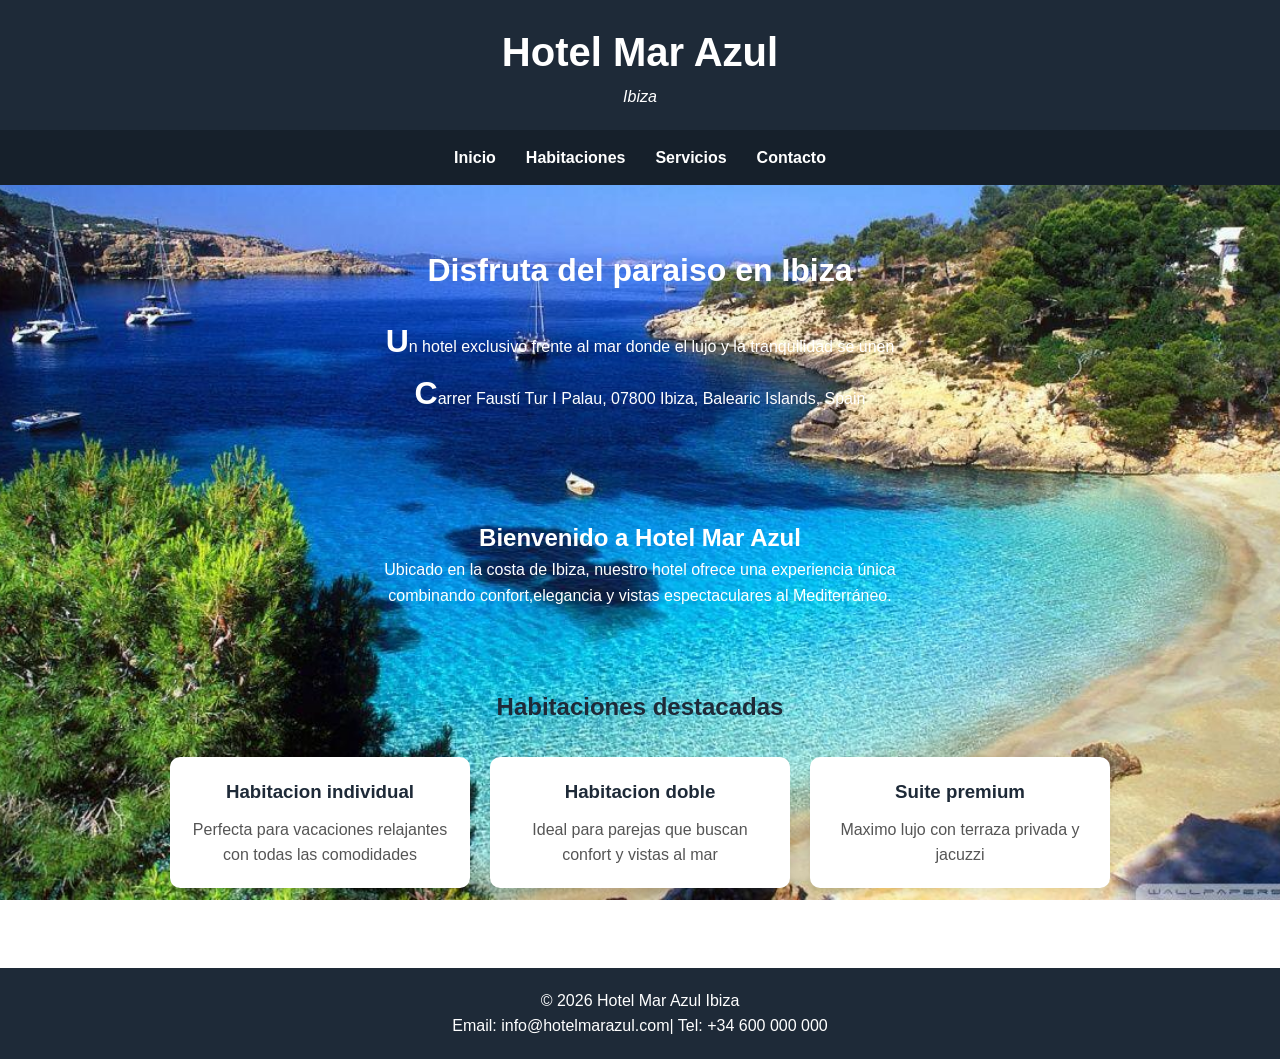
<file: index.html>
<!DOCTYPE html>
<html lang="es"> 
<head>
<meta charset="utf-8">
<title>Hotel Mar Azul Ibiza</title>
<link rel="stylesheet" href="css/style.css">
</head>
<body>
<header> 
<h1> Hotel Mar Azul</h1>
<p>Ibiza</p>
</header>
<nav>
<ul>
<li> <a href="index.html">Inicio</a></li>
<li> <a href="habitaciones.html">Habitaciones</a></li>
<li> <a href="Servicios.html">Servicios</a></li>
<li> <a href="Contacto.html">Contacto</a></li>
</ul>
</nav>
<main> 
<section class= "hero"> 
<h2>Disfruta del paraiso en Ibiza</h2>
<p>Un hotel exclusivo frente al mar donde el lujo y la tranquilidad se unen</p>

<p>Carrer Faustí Tur I Palau, 07800 Ibiza, Balearic Islands, Spain</p>
</section>
<section class="Sobre-hotel">
<article>
<h2>Bienvenido a Hotel Mar Azul</h2>
<p> Ubicado en la costa de Ibiza, nuestro hotel ofrece una experiencia única <br>
combinando confort,elegancia y vistas espectaculares al Mediterráneo.</p>
</article>
</section>
<section class="destacadas">
<h2>Habitaciones destacadas</h2>
<div class="contenedor-habitaciones">
<article class="card">
<h3>Habitacion individual</h3>
<p>Perfecta para vacaciones relajantes con todas las comodidades</p>
</article>
<article class="card">
<h3>Habitacion doble</h3>
<p>Ideal para parejas que buscan confort  y vistas al mar</p>
</article>
<article class="card">
<h3>Suite premium</h3> 
<p>Maximo lujo con terraza privada y jacuzzi</p>
</article>
</div>
</section>
</main>
<footer> 
<p>© 2026 Hotel Mar Azul Ibiza </p>
<p>Email: info@hotelmarazul.com| Tel: +34 600 000 000</p>
</footer>
</body>
</html>
</file>
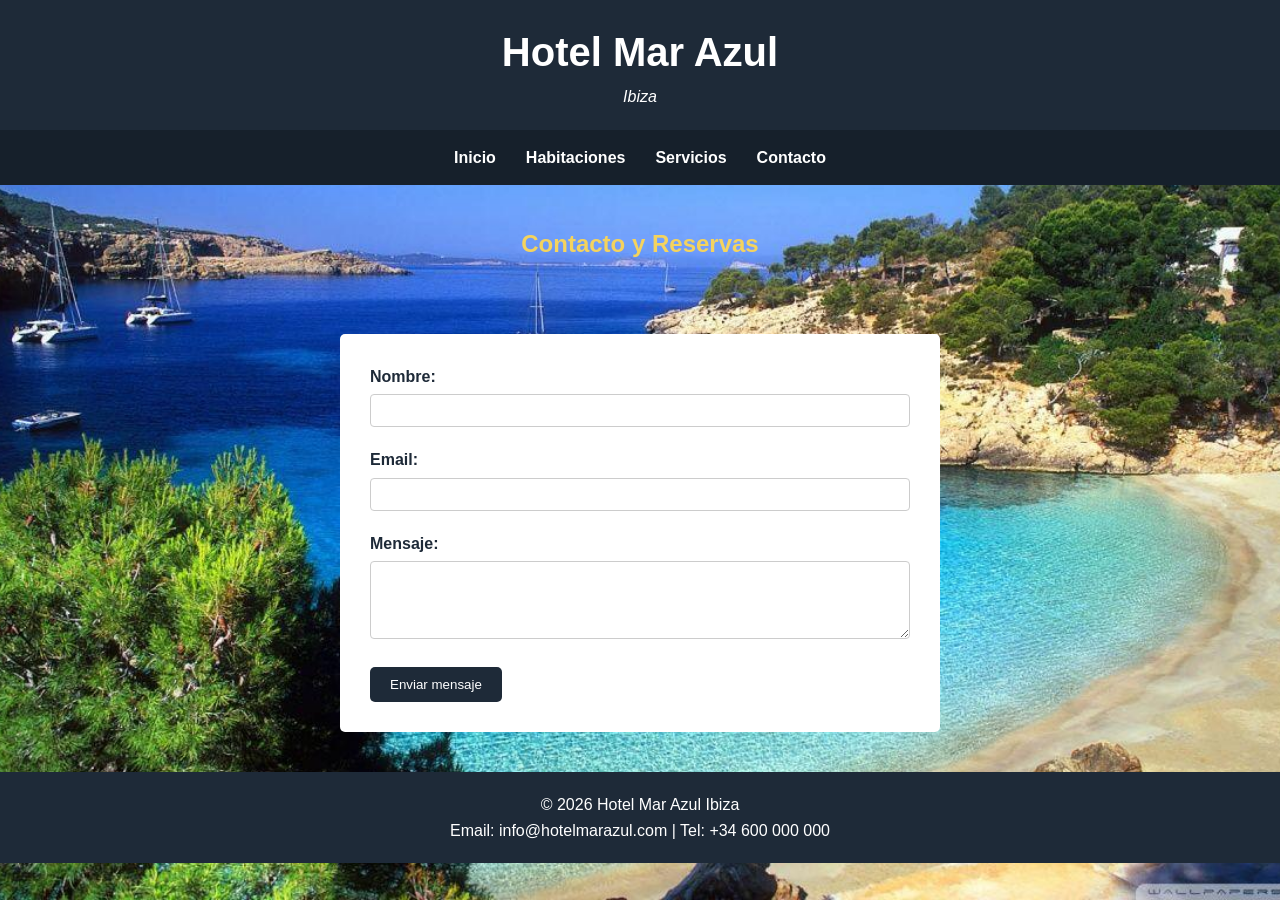
<file: contacto.html>
<!DOCTYPE html>
<html lang="es">
<head>
    <meta charset="UTF-8">
    <title>Contacto - Hotel Mar Azul Ibiza</title>
    <link rel="stylesheet" href="css/style.css">
</head>
<body>

<header>
    <h1>Hotel Mar Azul</h1>
    <p>Ibiza</p>
</header>

<nav>
    <ul>
        <li><a href="index.html">Inicio</a></li>
        <li><a href="habitaciones.html">Habitaciones</a></li>
        <li><a href="servicios.html">Servicios</a></li>
        <li><a href="contacto.html">Contacto</a></li>
    </ul>
</nav>

<main>

    <section class="contacto">
        <h2>Contacto y Reservas</h2>

        <form class="formulario">

            <div class="campo">
                <label for="nombre">Nombre:</label>
                <input type="text" id="nombre" required>
            </div>

            <div class="campo">
                <label for="email">Email:</label>
                <input type="email" id="email" required>
            </div>

            <div class="campo">
                <label for="mensaje">Mensaje:</label>
                <textarea id="mensaje" rows="4" required></textarea>
            </div>

            <button type="submit">Enviar mensaje</button>

        </form>

    </section>

</main>

<footer>
    <p>© 2026 Hotel Mar Azul Ibiza</p>
    <p>Email: info@hotelmarazul.com | Tel: +34 600 000 000</p>
</footer>

</body>
</html>
</file>
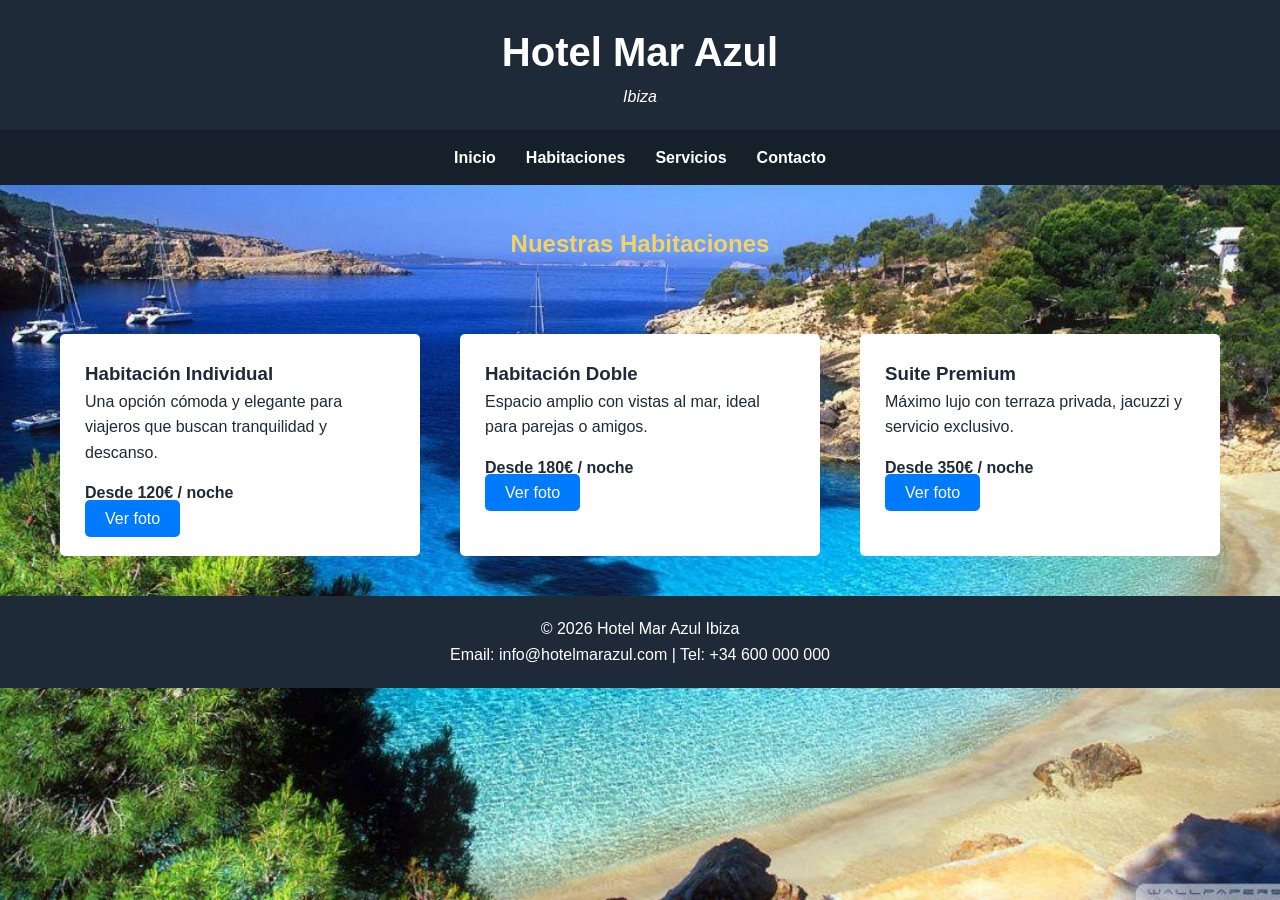
<file: habitaciones.html>
<!DOCTYPE html>
<html lang="es">
<head>
    <meta charset="UTF-8">
    <title>Habitaciones - Hotel Mar Azul Ibiza</title>
    <link rel="stylesheet" href="css/style.css">
</head>
<body>

<header>
    <h1>Hotel Mar Azul</h1>
    <p>Ibiza</p>
</header>

<nav>
    <ul>
        <li><a href="index.html">Inicio</a></li>
        <li><a href="habitaciones.html">Habitaciones</a></li>
        <li><a href="servicios.html">Servicios</a></li>
        <li><a href="contacto.html">Contacto</a></li>
    </ul>
</nav>

<main>

    <section class="habitaciones">
        <h2>Nuestras Habitaciones</h2>

        <div class="contenedor-habitaciones-pagina">

            <article class="habitacion">
                <h3>Habitación Individual</h3>
                <p>Una opción cómoda y elegante para viajeros que buscan tranquilidad y descanso.</p>
                <p class="precio">Desde 120€ / noche</p> 
                <a href="#foto1" class="btn">Ver foto</a>
                <div id="foto1" class="overlay">
                <a href="#" class="cerrar">×</a>
                <img src="imagenes/habitacion individual.png" class="imagen">
                </div>
            </article>

            <article class="habitacion">
                <h3>Habitación Doble</h3>
                <p>Espacio amplio con vistas al mar, ideal para parejas o amigos.</p>
                <p class="precio">Desde 180€ / noche</p>
                <a href="#foto2" class="btn">Ver foto</a>
                <div id="foto2" class="overlay">
                <a href="#" class="cerrar">×</a>
                <img src="imagenes/habitacion doble.png" class="imagen">
            </article>

            <article class="habitacion">
                <h3>Suite Premium</h3>
                <p>Máximo lujo con terraza privada, jacuzzi y servicio exclusivo.</p>
                <p class="precio">Desde 350€ / noche</p>
                <a href="#foto3" class="btn">Ver foto</a>
                <div id="foto3" class="overlay">
                <a href="#" class="cerrar">×</a>
                <img src="imagenes/suite premium.jpg" class="imagen">
                <img src = "imagenes/jacuzzi de hotel con.png" class="imagen">  
            </article>

        </div>
    </section>

</main>

<footer>
    <p>© 2026 Hotel Mar Azul Ibiza</p>
    <p>Email: info@hotelmarazul.com | Tel: +34 600 000 000</p>
</footer>

</body>
</html>
</file>
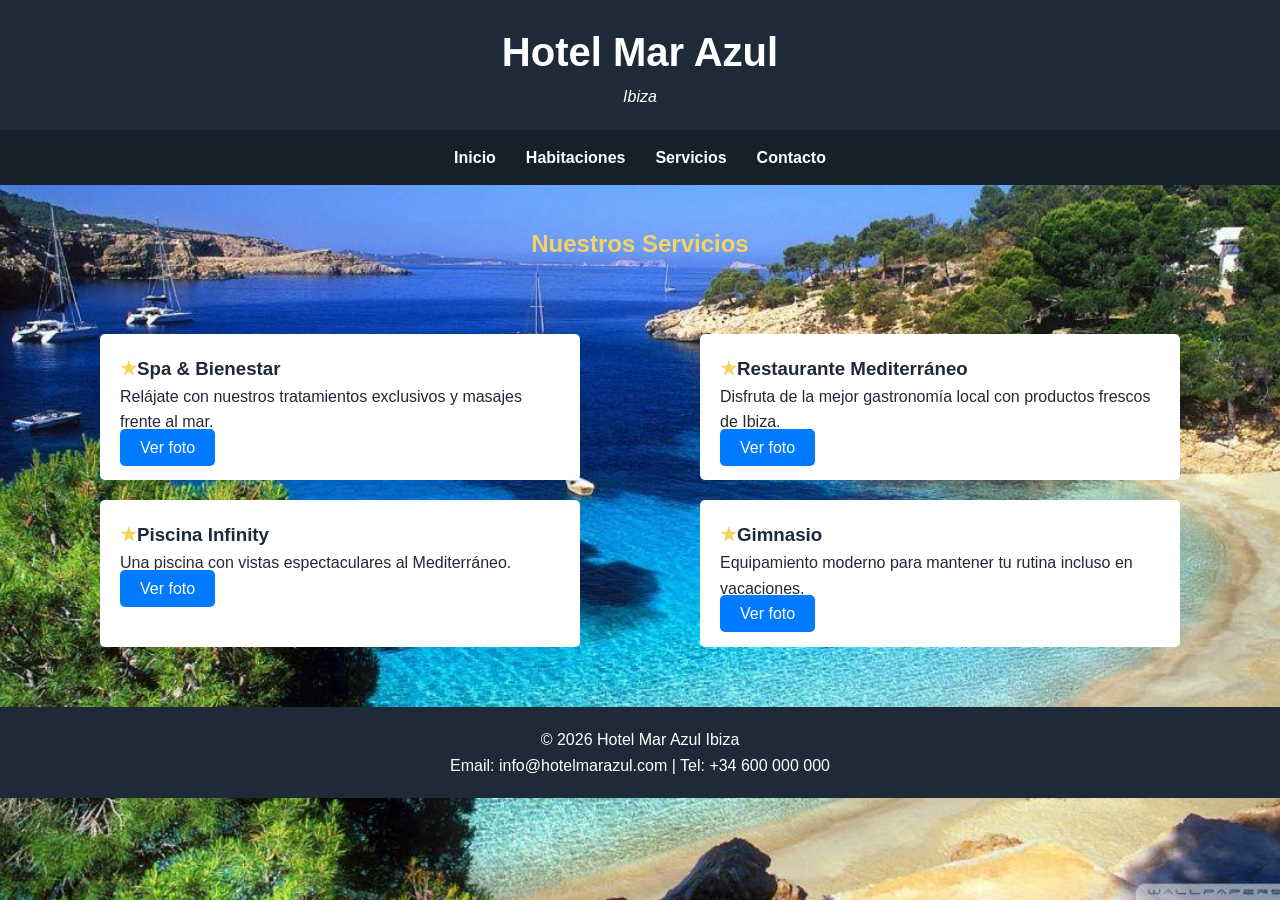
<file: servicios.html>
<!DOCTYPE html>
<html lang="es">
<head>
    <meta charset="UTF-8">
    <title>Servicios - Hotel Mar Azul Ibiza</title>
    <link rel="stylesheet" href="css/style.css">
</head>
<body>

<header>
    <h1>Hotel Mar Azul</h1>
    <p>Ibiza</p>
</header>

<nav>
    <ul>
        <li><a href="index.html">Inicio</a></li>
        <li><a href="habitaciones.html">Habitaciones</a></li>
        <li><a href="servicios.html">Servicios</a></li>
        <li><a href="contacto.html">Contacto</a></li>
    </ul>
</nav>

<main>

    <section class="servicios">
        <h2>Nuestros Servicios</h2>

        <div class="contenedor-servicios">

            <article class="servicio">
                <h3>Spa & Bienestar</h3>
                <p>Relájate con nuestros tratamientos exclusivos y masajes frente al mar.</p>
                <a href="#foto4" class="btn">Ver foto</a>
                <div id="foto4" class="overlay">
                <a href="#" class="cerrar">×</a>
                <img src="imagenes/jacuzzi de hotel con.png" class="imagen">
            </article> 

            <article class="servicio">
                <h3>Restaurante Mediterráneo</h3>
                <p>Disfruta de la mejor gastronomía local con productos frescos de Ibiza.</p>
                <a href="#foto5" class="btn">Ver foto</a>
                <div id="foto5" class="overlay">
                <a href="#" class="cerrar">×</a>
                <img src="imagenes/restaurante.jpg" class="imagen">
            </article>

            <article class="servicio">
                <h3>Piscina Infinity</h3>
                <p>Una piscina con vistas espectaculares al Mediterráneo.</p>
                <a href="#foto6" class="btn">Ver foto</a>
                <div id="foto6" class="overlay">
                <a href="#" class="cerrar">×</a>
                <img src="imagenes/piscinaa.jpg" class="imagen">
            </article>

            <article class="servicio">
                <h3>Gimnasio</h3>
                <p>Equipamiento moderno para mantener tu rutina incluso en vacaciones.</p>
                <a href="#foto7" class="btn">Ver foto</a>
                <div id="foto7" class="overlay">
                <a href="#" class="cerrar">×</a>
                <img src="imagenes/gimnasio.jpg" class="imagen">
            </article>

        </div>
    </section>

</main>

<footer>
    <p>© 2026 Hotel Mar Azul Ibiza</p>
    <p>Email: info@hotelmarazul.com | Tel: +34 600 000 000</p>
</footer>

</body>
</html>
</file>
<file: css/style.css>
* {
margin:0;
padding:0;
box-sizing: border-box;
}
body {
font-family: Arial, Helvetica, sans-serif;
    background-image: url("../imagenes/fotoinicio.jpg");
    background-size: cover;
    background-position: center;
    background-attachment: fixed;
color: #1e2a38;
line-height: 1.6;
}

main {
    max-width: 1200px;
    margin: 0 auto;
}

header {
background-color: #1e2a38;
color: white;
text-align: center;
padding: 20px;
}
header h1{
    font-size: 2.5rem;
}
header p {
font-style: italic;
}

nav {
background-color: #16202b;
}

nav ul {
    list-style: none;
    display: flex;
    justify-content: center;
}

nav ul li {
    margin: 15px;
}

nav ul li a {
    text-decoration: none;
    color: white; 
    font-weight: bold;

}

nav ul li a:hover  {
    color: #f4d35e;
} 

.hero{
    text-align: center; 
    padding: 60px 20px;
     color: white;
}

.hero h2 {
    font-size: 2rem;
    margin-bottom: 20px;
}

.hero p::first-letter {
    font-size: 2rem; 
    font-weight: bold; 
    color: white;
}
.Sobre-hotel article {
    text-align: center;
    padding: 40px 20px; 
    color: white;
}

.boton {
    display: inline-block;
    margin-top: 20px;
    padding: 10px 20px;
    background-color: #1e2a38;
    color: white;
    text-decoration: none;
    border-radius: 5px;
}

.boton:hover {
    background-color: #f4d35e;
    color: #1e2a38;
}

.destacadas {
    padding: 40px 20px;
    text-align: center;
}
.contenedor-habitaciones {
    display: flex; 
    justify-content: center;
    gap: 20px;
    margin-top: 30px;
    flex-wrap: wrap;
}

.card {
    background-color: white;
    padding: 20px;
    width: 300px;
    border-radius: 10px;
    box-shadow: 0 4px 10px rgba(0,0,0,0.1);
    text-align:center;  }
    .card h3 {
        margin-bottom: 10px;
        color: #1e2a38;
    }
    .card p {
    color: #555;
    }
footer {
    background-color: #1e2a38;
    color: white;
    text-align: center;
    padding: 20px;
    margin-top: 40px;
} 
/* aqui el apartado de responsive, he puesto el de todas las secciones, inicio, servicios etc en el mismo*/
@media (max-width: 768px) {
    nav ul {
        flex-direction: column; 
        align-items: center;
    }
    .contenedor-habitaciones {
        flex-direction: column;
        align-items: center;
    } 
    .card {
        width: 90%;
    }
    .servicio{
    width:80%;
    }
    .contenedor-habitaciones-pagina {
    flex-direction: column;
    align-items: center;
    }

.habitacion {
    width: 80%;
    margin-bottom: 20px;
    } 
    .formulario {
    width: 90%;
    }
} 
/* apartado servicios*/
.servicios h2 {
    padding: 40px 20px;
    text-align: center;
    color:#f4d35e;
}

.contenedor-servicios {
    display: flex;
    justify-content: space-around;
    flex-wrap: wrap;
    margin-top: 30px;
}

.servicio {
    background-color: white;
    width: 40%;
    padding: 20px;
    margin-bottom: 20px;
    border-radius: 5px;
}


.servicio h3::before {
    content: "★";
    color: #f4d35e;
} 

/*apartado habitaciones*/ 
.btn {
  padding: 10px 20px;
  background: #007bff;
  color: white;
  text-decoration: none;
  border-radius: 5px;
}


.overlay {
  position: fixed;
  top: 0;
  left: 0;
  width: 100%;
  height: 100%;
  background: rgba(0,0,0,0.8);
  display: none;
  justify-content: center;
  align-items: center;
}

.overlay:target {
  display: flex;
}


.imagen {
  max-width: 90%;
  max-height: 90%;
  border-radius: 10px;
}


.cerrar {
  position: absolute;
  top: 20px;
  right: 30px;
  font-size: 40px;
  color: white;
  text-decoration: none;
}

.habitaciones h2 {
    padding: 40px 20px;
    text-align: center; 
    color:#f4d35e
}

.contenedor-habitaciones-pagina {
    display: flex;
    justify-content: space-around;
    margin-top: 30px; 

}

.habitacion {
    background-color: white;
    width: 30%;
    padding: 25px;
    border-radius: 5px;
}

.precio {
    margin-top: 15px;
    font-weight: bold;
    color: #1e2a38;
} 
/* apartado contacto*/ 
.contacto h2 {
    padding: 40px 20px;
    text-align: center;
    color:#f4d35e;
}

.formulario {
    width: 50%;
    margin: 30px auto;
    background-color: white;
    padding: 30px;
    border-radius: 5px;
}

.campo {
    margin-bottom: 20px;
    text-align: left;
}

.campo label {
    display: block;
    margin-bottom: 5px;
    font-weight: bold;
}

.campo input,
.campo textarea {
    width: 100%;
    padding: 8px;
    border: 1px solid #ccc;
    border-radius: 4px;
}

button {
    padding: 10px 20px;
    background-color: #1e2a38;
    color: white;
    border: none;
    border-radius: 5px;
    cursor: pointer;
}


button:hover {
    background-color: #f4d35e;
    color: #1e2a38;
}
</file>
